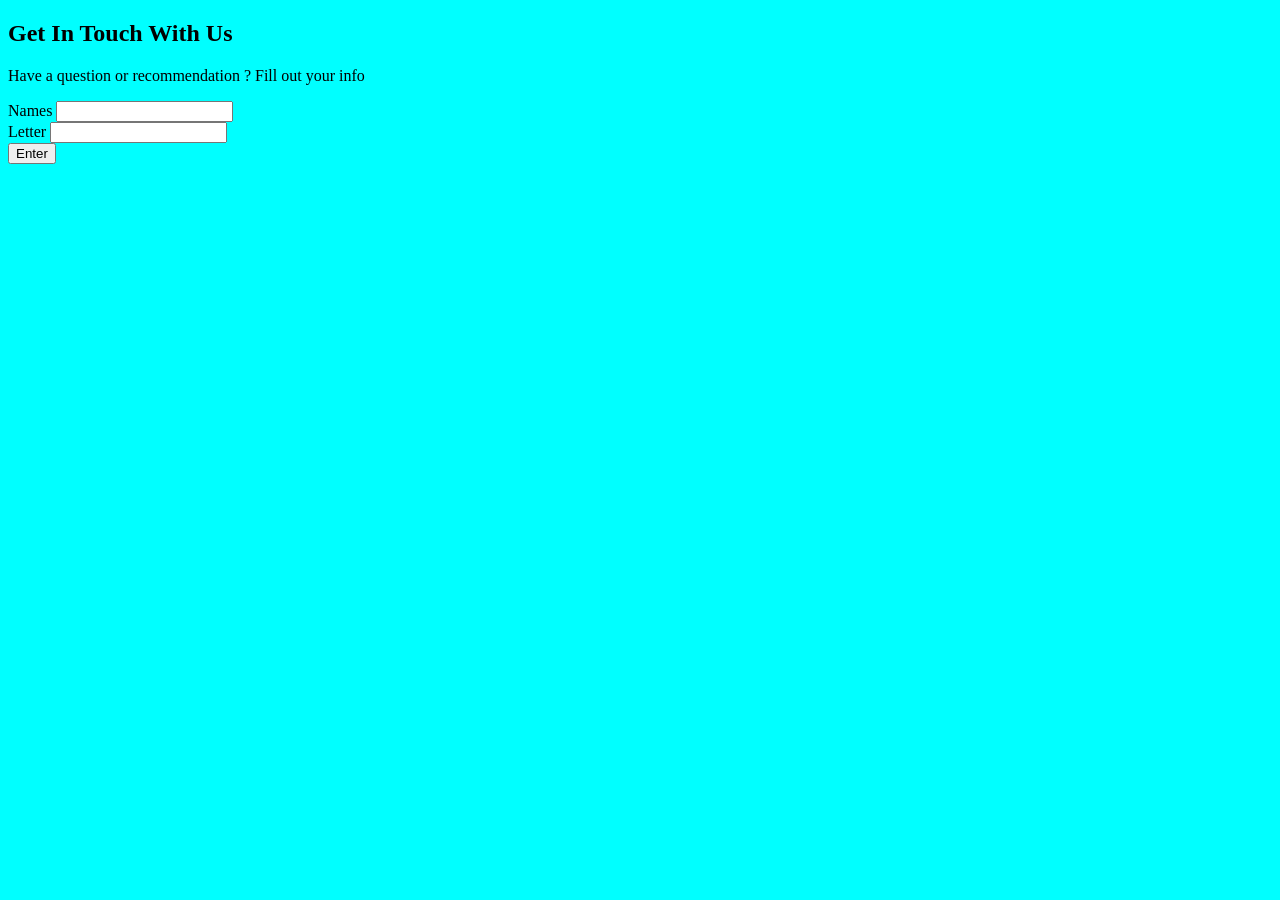
<file: files/contact.html>
<!DOCTYPE html>
<html lang="en">
<head>
    <meta charset="UTF-8">
    <meta name="viewport" content="width=device-width, initial-scale=1.0">
    <title>Boomer Contact Page</title>
</head>
<link rel="stylesheet" href="style.css"
<body>
    <section class="contact-section">
        <h2>Get In Touch With Us</h2>
        <p>Have a question or recommendation ? Fill out your info</p>

    <form action="#" method="post" class="contact-form">
         <div class="form">
                <label for="name">Names </label>
                <input type="text" id="name" name="name">
        </div>
        
        <div class="form"
            <label for="Letter">Letter </label>
            <input type="text" id="letter" name="letter">
        </div>
        
        <button type="Enter" class="submit">Enter</button>

        </form>
    </section>
</body>
</html>
</file>
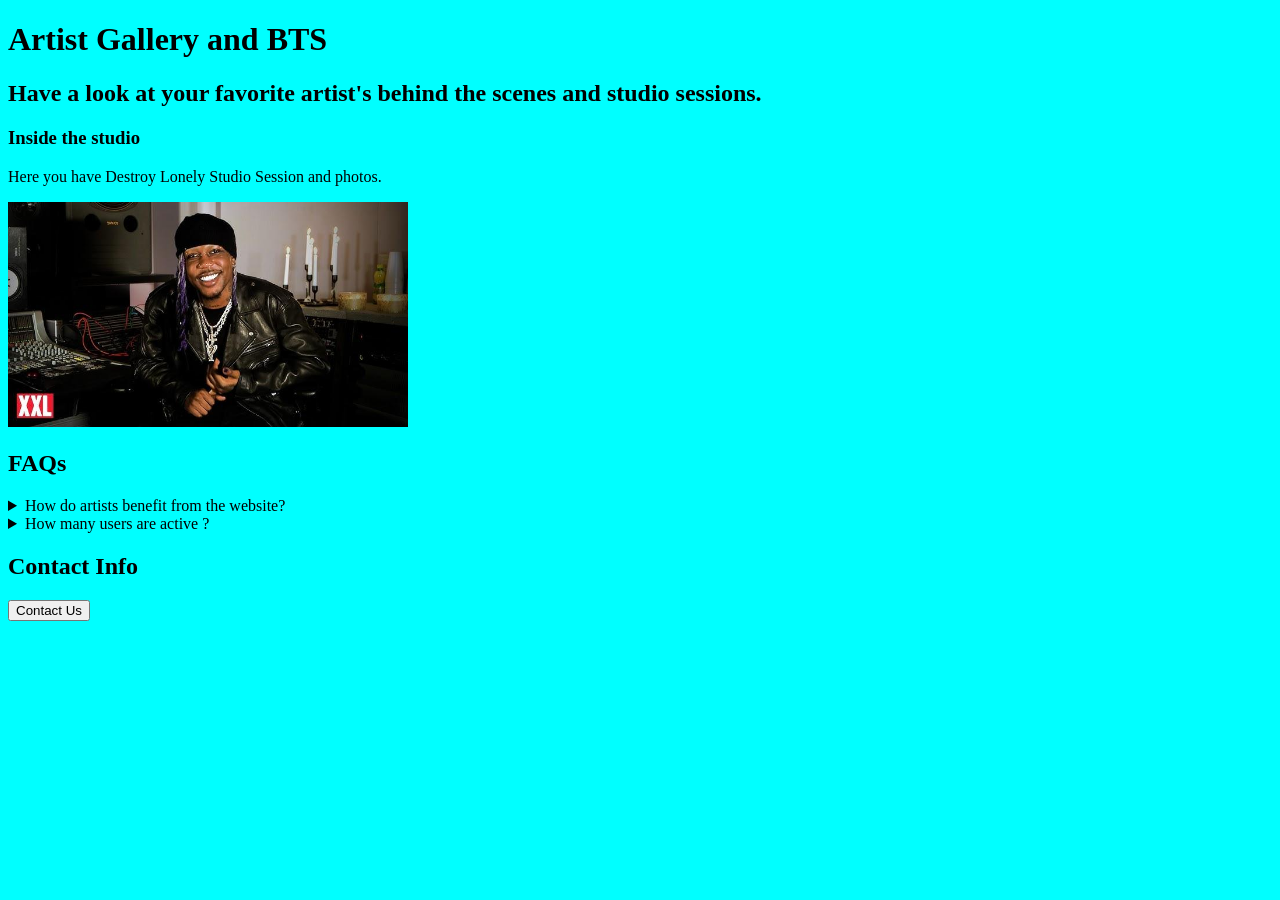
<file: files/gallery.html>
<!DOCTYPE html>
<html lang="en">
<head>
    <meta charset="UTF-8">
    <meta name="viewport" content="width=device-width, initial-scale=1.0">
    <title>Boomer Gallery</title>
</head>
<link rel="stylesheet" href="style.css"

<body>
    <main>
    <h1>Artist Gallery and BTS</h1>
    <h2>Have a look at your favorite artist's behind the scenes and studio sessions.</h2>
    <h3>Inside the studio</h3>

    <p>Here you have Destroy Lonely Studio Session and photos.</p>

</main>
<div>

<img src="destory1.jpg" alt="A photo of American Rapper Destroy Lonely seated in a studio" width="400">

</div>
<section class="faq-section">
        <h2>FAQs</h2>
<details>
    <summary>How do artists benefit from the website?</summary>
    <p>Artist are exposed to new crowds who enjoy new music</p>

</details>

<details>
    <summary>How many users are active ?</summary>
    <p>There are few users as the platform is relatively new.But theres has been a noticalbe increase in artists and listeners</p>
</details>

</section>
<footer>
    <h2>Contact Info</h2>
    <button type="button" onclick="window.location.href='contact.html'">Contact Us</button>
</footer>
</body>
</html>
</file>
<file: files/style.css>
body{
    background-color: aqua ;
    
}
</file>
